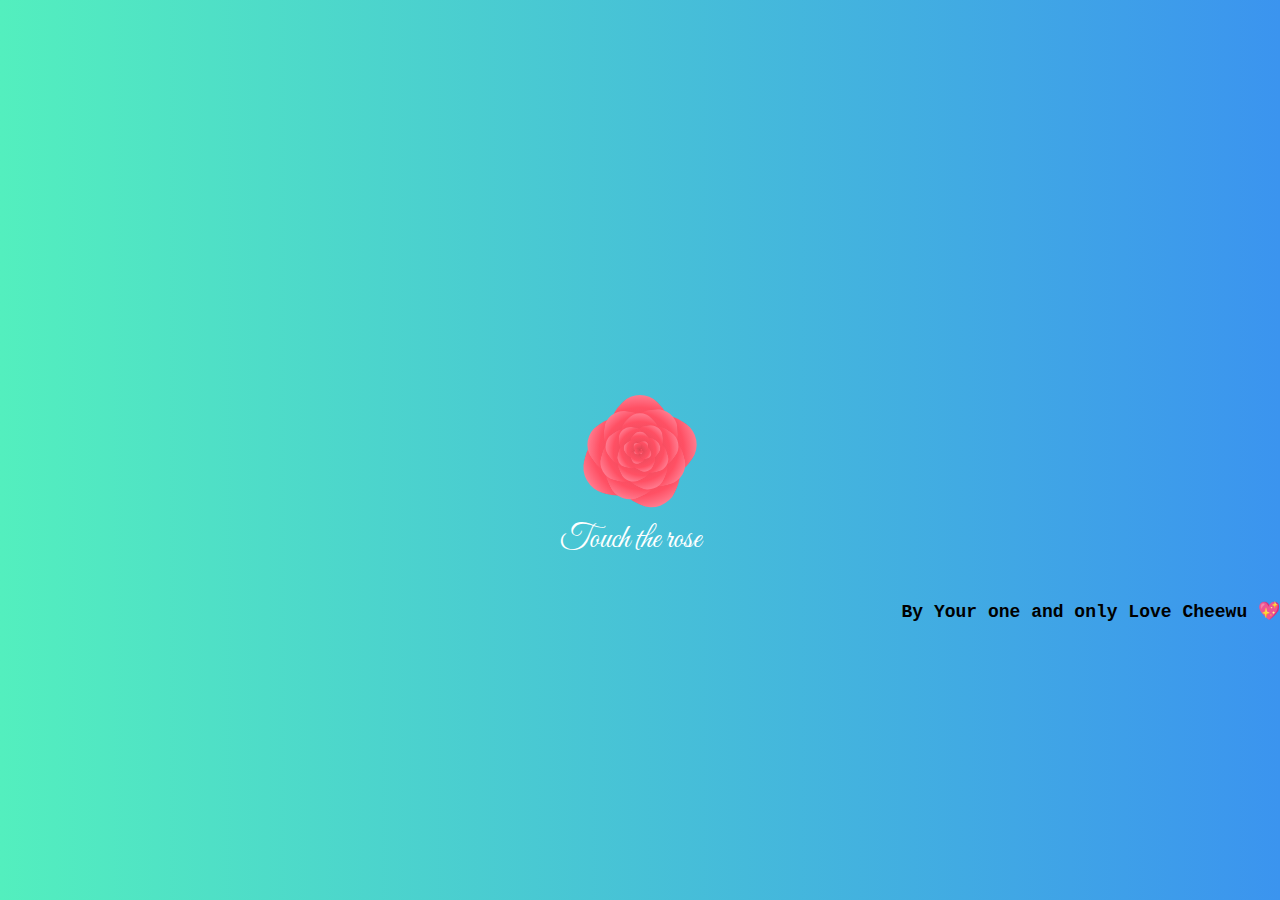
<file: index.html>
<!DOCTYPE html>
<html lang="en">
<head>
    <meta charset="UTF-8">
    <meta name="viewport" content="width=device-width, initial-scale=1.0">
    <link rel="stylesheet" href="./style.css">
    <title>Hey Love ✨</title>
    <link rel="icon" type="img/jpg" href="https://c4.wallpaperflare.com/wallpaper/812/187/770/kimi-no-na-wa-tachibana-taki-miyamizu-mitsuha-anime-wallpaper-preview.jpg">

</head>
<body>
  
<div class="rose">
  <div class="petal"></div>
  <div class="petal"></div>
  <div class="petal"></div>
  <div class="petal"></div>
  <div class="petal"></div>
  <div class="petal"></div>
  <div class="petal"></div>
  <div class="petal"></div>
  <div class="petal"></div>
  <div class="petal"></div>
  <div class="petal"></div>
  <div class="petal"></div>
  <div class="petal"></div>
  <div class="petal"></div>
  <div class="petal"></div>
  <div class="petal"></div>
  <div class="petal"></div>
  <div class="petal"></div>
  <div class="petal"></div>
  <div class="petal"></div>
  <div class="petal"></div>
  <div class="petal"></div>
  <div class="petal"></div>
  <div class="petal"></div>
  <div class="petal"></div>
  <div class="petal"></div>
  <div class="petal"></div>
  <div class="petal"></div>
  <div class="petal"></div>
  <div class="petal"></div>
  <div class="text">
      <span>Happy Rose Day Shrabada ✨</span>
  </div>
</div>
<span id="prompt">Touch the rose</span>

<div style="display: none;">
  <audio autoplay="" loop="" controls="">
    <source src="https://heyyouu.netlify.app/song.mp3" type="audio/mp3">
  </audio>
</div>

<h1>By Your one and only Love Cheewu 💖</h1>
</body>

</html>
</file>
<file: style.css>
@import url('https://fonts.googleapis.com/css2?family=Great+Vibes&display=swap');
body, html {
    font-family: 'Great Vibes', cursive;
    margin: 0;
    padding: 0;
    height: 100%;
    width: 100%;
    background: linear-gradient(to right, #53efbe , #3b94ef);
}

h1{
  text-align: right;
  margin-top: 550px;
  width: auto;
  font-size: 18px;
  font-family: 'Courier New', Courier, monospace;
}
p{
  text-align: justify;
  margin-left: 250px;
  font-family: 'Courier New', Courier, monospace;
  color: aqua;

}
.rose {
  position: relative;
  width: 100px;
  height: 100px;
  top: 50%;
  left: 50%;
  margin-left: -50px;
  margin-top: -50px;
}
.rose + span {
  position: absolute;
  font-family: "Montserrat", san-serif;
  font-weight: bold;
  font-size: 18px;
  color: #64b5ce;
  text-transform: uppercase;
  text-align: center;
  width: 100px;
  height: 20px;
  line-height: 20px;
  top: 50%;
  left: 50%;
  margin-left: -50px;
  margin-top: 80px;
}
.rose > .petal:nth-child(1) {
  z-index: 29;
  transition: transform 1s;
  transform: scale(0.02, 0.02) rotate(80deg);
}
.rose:hover > .petal:nth-child(1) {
  transform: scale(0.06, 0.06) rotate(83deg);
}
.rose > .petal:nth-child(2) {
  z-index: 28;
  transition: transform 1s;
  transform: scale(0.04, 0.04) rotate(160deg);
}
.rose:hover > .petal:nth-child(2) {
  transform: scale(0.12, 0.12) rotate(166deg);
}
.rose > .petal:nth-child(3) {
  z-index: 27;
  transition: transform 1s;
  transform: scale(0.06, 0.06) rotate(240deg);
}
.rose:hover > .petal:nth-child(3) {
  transform: scale(0.18, 0.18) rotate(249deg);
}
.rose > .petal:nth-child(4) {
  z-index: 26;
  transition: transform 1s;
  transform: scale(0.08, 0.08) rotate(320deg);
}
.rose:hover > .petal:nth-child(4) {
  transform: scale(0.24, 0.24) rotate(332deg);
}
.rose > .petal:nth-child(5) {
  z-index: 25;
  transition: transform 1s;
  transform: scale(0.1, 0.1) rotate(400deg);
}
.rose:hover > .petal:nth-child(5) {
  transform: scale(0.3, 0.3) rotate(415deg);
}
.rose > .petal:nth-child(6) {
  z-index: 24;
  transition: transform 1s;
  transform: scale(0.12, 0.12) rotate(480deg);
}
.rose:hover > .petal:nth-child(6) {
  transform: scale(0.36, 0.36) rotate(498deg);
}
.rose > .petal:nth-child(7) {
  z-index: 23;
  transition: transform 1s;
  transform: scale(0.14, 0.14) rotate(560deg);
}
.rose:hover > .petal:nth-child(7) {
  transform: scale(0.42, 0.42) rotate(581deg);
}
.rose > .petal:nth-child(8) {
  z-index: 22;
  transition: transform 1s;
  transform: scale(0.16, 0.16) rotate(640deg);
}
.rose:hover > .petal:nth-child(8) {
  transform: scale(0.48, 0.48) rotate(664deg);
}
.rose > .petal:nth-child(9) {
  z-index: 21;
  transition: transform 1s;
  transform: scale(0.18, 0.18) rotate(720deg);
}
.rose:hover > .petal:nth-child(9) {
  transform: scale(0.54, 0.54) rotate(747deg);
}
.rose > .petal:nth-child(10) {
  z-index: 20;
  transition: transform 1s;
  transform: scale(0.2, 0.2) rotate(800deg);
}
.rose:hover > .petal:nth-child(10) {
  transform: scale(0.6, 0.6) rotate(830deg);
}
.rose > .petal:nth-child(11) {
  z-index: 19;
  transition: transform 1s;
  transform: scale(0.22, 0.22) rotate(880deg);
}
.rose:hover > .petal:nth-child(11) {
  transform: scale(0.66, 0.66) rotate(913deg);
}
.rose > .petal:nth-child(12) {
  z-index: 18;
  transition: transform 1s;
  transform: scale(0.24, 0.24) rotate(960deg);
}
.rose:hover > .petal:nth-child(12) {
  transform: scale(0.72, 0.72) rotate(996deg);
}
.rose > .petal:nth-child(13) {
  z-index: 17;
  transition: transform 1s;
  transform: scale(0.26, 0.26) rotate(1040deg);
}
.rose:hover > .petal:nth-child(13) {
  transform: scale(0.78, 0.78) rotate(1079deg);
}
.rose > .petal:nth-child(14) {
  z-index: 16;
  transition: transform 1s;
  transform: scale(0.28, 0.28) rotate(1120deg);
}
.rose:hover > .petal:nth-child(14) {
  transform: scale(0.84, 0.84) rotate(1162deg);
}
.rose > .petal:nth-child(15) {
  z-index: 15;
  transition: transform 1s;
  transform: scale(0.3, 0.3) rotate(1200deg);
}
.rose:hover > .petal:nth-child(15) {
  transform: scale(0.9, 0.9) rotate(1245deg);
}
.rose > .petal:nth-child(16) {
  z-index: 14;
  transition: transform 1s;
  transform: scale(0.32, 0.32) rotate(1280deg);
}
.rose:hover > .petal:nth-child(16) {
  transform: scale(0.96, 0.96) rotate(1328deg);
}
.rose > .petal:nth-child(17) {
  z-index: 13;
  transition: transform 1s;
  transform: scale(0.34, 0.34) rotate(1360deg);
}
.rose:hover > .petal:nth-child(17) {
  transform: scale(1.02, 1.02) rotate(1411deg);
}
.rose > .petal:nth-child(18) {
  z-index: 12;
  transition: transform 1s;
  transform: scale(0.36, 0.36) rotate(1440deg);
}
.rose:hover > .petal:nth-child(18) {
  transform: scale(1.08, 1.08) rotate(1494deg);
}
.rose > .petal:nth-child(19) {
  z-index: 11;
  transition: transform 1s;
  transform: scale(0.38, 0.38) rotate(1520deg);
}
.rose:hover > .petal:nth-child(19) {
  transform: scale(1.14, 1.14) rotate(1577deg);
}
.rose > .petal:nth-child(20) {
  z-index: 10;
  transition: transform 1s;
  transform: scale(0.4, 0.4) rotate(1600deg);
}
.rose:hover > .petal:nth-child(20) {
  transform: scale(1.2, 1.2) rotate(1660deg);
}
.rose > .petal:nth-child(21) {
  z-index: 9;
  transition: transform 1s;
  transform: scale(0.42, 0.42) rotate(1680deg);
}
.rose:hover > .petal:nth-child(21) {
  transform: scale(1.26, 1.26) rotate(1743deg);
}
.rose > .petal:nth-child(22) {
  z-index: 8;
  transition: transform 1s;
  transform: scale(0.44, 0.44) rotate(1760deg);
}
.rose:hover > .petal:nth-child(22) {
  transform: scale(1.32, 1.32) rotate(1826deg);
}
.rose > .petal:nth-child(23) {
  z-index: 7;
  transition: transform 1s;
  transform: scale(0.46, 0.46) rotate(1840deg);
}
.rose:hover > .petal:nth-child(23) {
  transform: scale(1.38, 1.38) rotate(1909deg);
}
.rose > .petal:nth-child(24) {
  z-index: 6;
  transition: transform 1s;
  transform: scale(0.48, 0.48) rotate(1920deg);
}
.rose:hover > .petal:nth-child(24) {
  transform: scale(1.44, 1.44) rotate(1992deg);
}
.rose > .petal:nth-child(25) {
  z-index: 5;
  transition: transform 1s;
  transform: scale(0.5, 0.5) rotate(2000deg);
}
.rose:hover > .petal:nth-child(25) {
  transform: scale(1.5, 1.5) rotate(2075deg);
}
.rose > .petal:nth-child(26) {
  z-index: 4;
  transition: transform 1s;
  transform: scale(0.52, 0.52) rotate(2080deg);
}
.rose:hover > .petal:nth-child(26) {
  transform: scale(1.56, 1.56) rotate(2158deg);
}
.rose > .petal:nth-child(27) {
  z-index: 3;
  transition: transform 1s;
  transform: scale(0.54, 0.54) rotate(2160deg);
}
.rose:hover > .petal:nth-child(27) {
  transform: scale(1.62, 1.62) rotate(2241deg);
}
.rose > .petal:nth-child(28) {
  z-index: 2;
  transition: transform 1s;
  transform: scale(0.56, 0.56) rotate(2240deg);
}
.rose:hover > .petal:nth-child(28) {
  transform: scale(1.68, 1.68) rotate(2324deg);
}
.rose > .petal:nth-child(29) {
  z-index: 1;
  transition: transform 1s;
  transform: scale(0.58, 0.58) rotate(2320deg);
}
.rose:hover > .petal:nth-child(29) {
  transform: scale(1.74, 1.74) rotate(2407deg);
}
.rose > .petal:nth-child(30) {
  z-index: 0;
  transition: transform 1s;
  transform: scale(0.6, 0.6) rotate(2400deg);
}
.rose:hover > .petal:nth-child(30) {
  transform: scale(1.8, 1.8) rotate(2490deg);
}
.rose .text {
  position: absolute;
  height: 60px;
  width: 150px;
  top: 50%;
  margin-left: -25px;
  margin-top: -30px;
  z-index: 100;
  opacity: 0;
  transition: opacity 1s;
}
.rose .text span {
  display: block;
  width: 100%;
  line-height: 30px;
  text-align: center;
  color: #290000;
}
.rose .text span:nth-child(1) {
  font-size: 30px;
  color: whitesmoke;
  line-height: 1.2;
}
.rose .text span:nth-child(2) {
  font-size: 60px;
  color: whitesmoke;
  font-weight: bold;
  line-height: 1.2;
}
.rose:hover > .text {
  opacity: 1;
}
.rose .petal {
  left: 50%;
  margin-left: -50px;
  margin-top: -50px;
  transform-origin: bottom center;
  height: 100%;
  width: 100%;
}
.rose .petal, .rose .petal:before {
  position: absolute;
}
.rose .petal:before {
  display: block;
  content: "";
  background-color: #D24150;
  background-size: 100%;
   background-image: -moz-radial-gradient(bottom left, ellipse cover, #D24150 0%, #FF5064 70%, #FF91A5 95%);
  background-image: -webkit-radial-gradient(bottom left, ellipse cover, #D24150 0%, #FF5064 70%, #FF91A5 95%);
  background-image: radial-gradient(ellipse cover at bottom left, #D24150 0%, #FF5064 70%, #FF91A5 95%);
  border-top-left-radius: 50% 35%;
  border-bottom-right-radius: 35% 50%;
  border-top-right-radius: 45%;
  border-bottom-left-radius: 10%;
  transform: rotate(-45deg);
  height: 100%;
  width: 100%;
}
#prompt{
    all: none;
    text-transform: none;
    font-family: 'Great Vibes', cursive;
    color: white;
    font-size: 2rem;
    width: max-content;
    font-weight: lighter;
    margin-left: -5rem;
}
</file>
